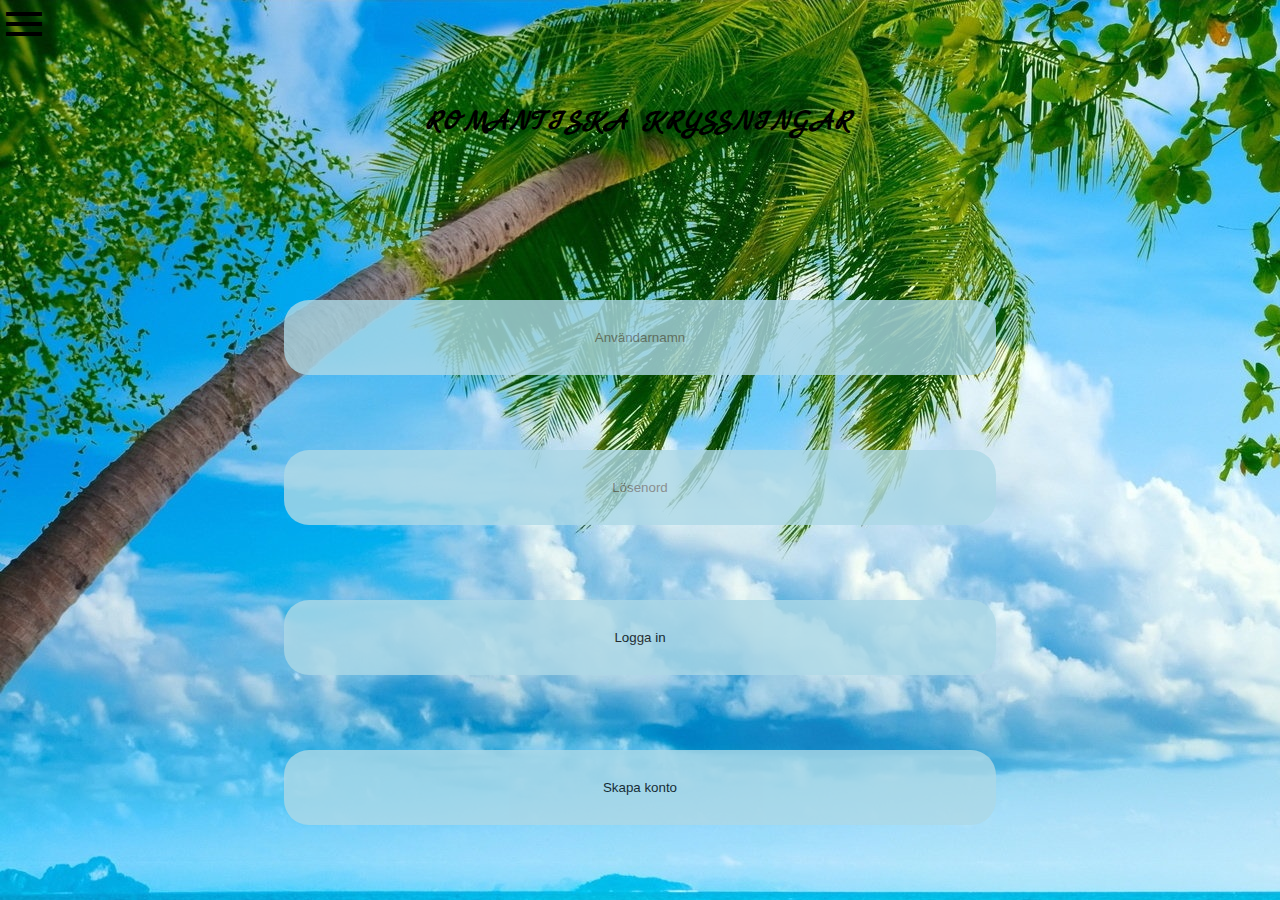
<file: site/index.html>
<!DOCTYPE html>
<html lang="en">
<head>
    <meta charset="UTF-8">
    <meta name="viewport" content="width=device-width, initial-scale=1.0">
    <title>Romantisk kryssning</title>
    <link rel="stylesheet" href="css/site.css">
    <link href="https://fonts.googleapis.com/icon?family=Material+Icons"
    rel="stylesheet">
    <link href="https://fonts.googleapis.com/css?family=Marck+Script|Source+Sans+Pro" rel="stylesheet">
</head>
<body>
    <div class="container">
        <div class="menu">
            <i class="material-icons" onclick="toggleMenu()">close</i>
            <ul>
                <li><a href="a.html">Våra resemål</a></li>
                <li><a href="a.html">Mer om oss</a></li>
                <li><a href="a.html">Romantiska bussresor</a></li>
                <li><a href="a.html">Kontakta oss</a></li>
            </ul>
            <div class="businessman">
                <img src="img/businessman.jpg" alt="Företagets ägare">
            </div>
            <div class="text">
                <p> Bert Karlsson grundade företaget år 1991 efter att ha blivit inspirerad efter en kryssning över Atlanten. Nu, 27 år senare åker tusentals människor varje år på våra kryssningar över hela världen. </p>
            </div>
        </div>
        <main> 
            <i class="material-icons" onclick="toggleMenu()">menu</i>
            <div class="logo">
                <h3>ROMANTISKA KRYSSNINGAR</h3>
            </div>
            <input class="username" type="" placeholder="Användarnamn">
            <input class="password" placeholder="Lösenord"type="password">
            <button class="signin">Logga in</button>
            <button class="noaccount">Skapa konto</button>
        </main>
    </div>
    <script src="js/menu.js"></script>
</body>
</html>
</file>
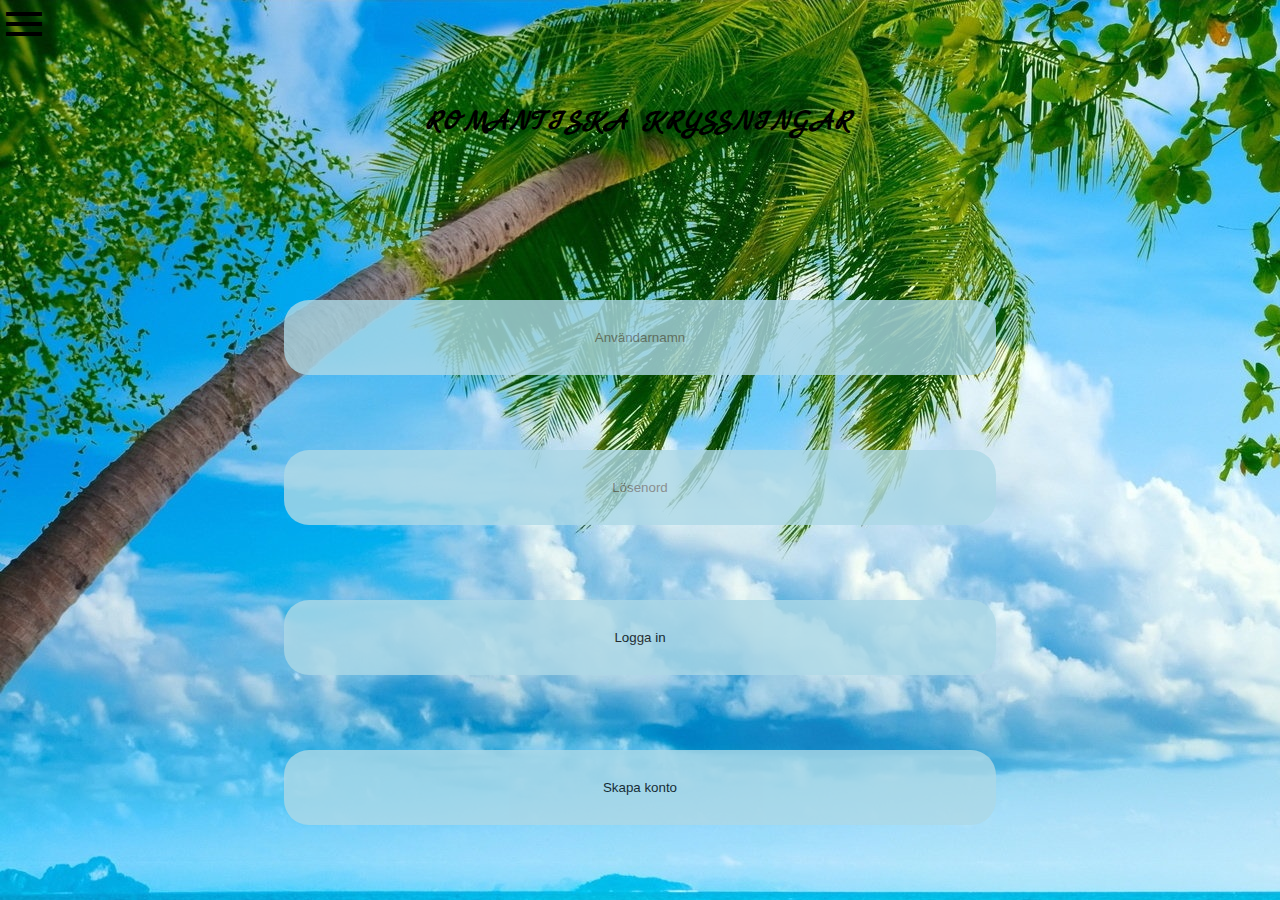
<file: site/public/index.html>
<!DOCTYPE html>
<html lang="en">
<head>
    <meta charset="UTF-8">
    <meta name="viewport" content="width=device-width, initial-scale=1.0">
    <title>Romantisk kryssning</title>
    <link rel="stylesheet" href="css/site.css">
    <link href="https://fonts.googleapis.com/icon?family=Material+Icons"
    rel="stylesheet">
    <link href="https://fonts.googleapis.com/css?family=Marck+Script|Source+Sans+Pro" rel="stylesheet">
</head>
<body>
    <div class="container">
        <div class="menu">
    <i class="material-icons" onclick="toggleMenu()">close</i>
    <ul>
        <li><a href="destinations.html">Våra resor</a></li>
        <li><a href="galleri.html">Galleri</a></li>
        <li><a href="a.html">Mer om oss</a></li>
        <li><a href="a.html">Kontakta oss</a></li>
    </ul>
    <div class="businessman">
        <img src="img/businessman.jpg" alt="Företagets ägare">
    </div>
    <div class="text">
        <p> Bert Karlsson grundade företaget år 1991 efter att ha blivit inspirerad efter en kryssning över Atlanten. Nu, 27 år senare åker tusentals människor varje år på våra kryssningar över hela världen. </p>
    </div>
</div>
<main> 
    <i class="material-icons" onclick="toggleMenu()">menu</i>
    <div class="logo">
        <h3>ROMANTISKA KRYSSNINGAR</h3>
    </div>
    <input class="username" type="" placeholder="Användarnamn">
    <input class="password" placeholder="Lösenord"type="password">
    <button class="signin">Logga in</button>
    <button class="noaccount">Skapa konto</button>
</main>

    </div>
    <script src="js/menu.js"></script>
</body>
</html>
</file>
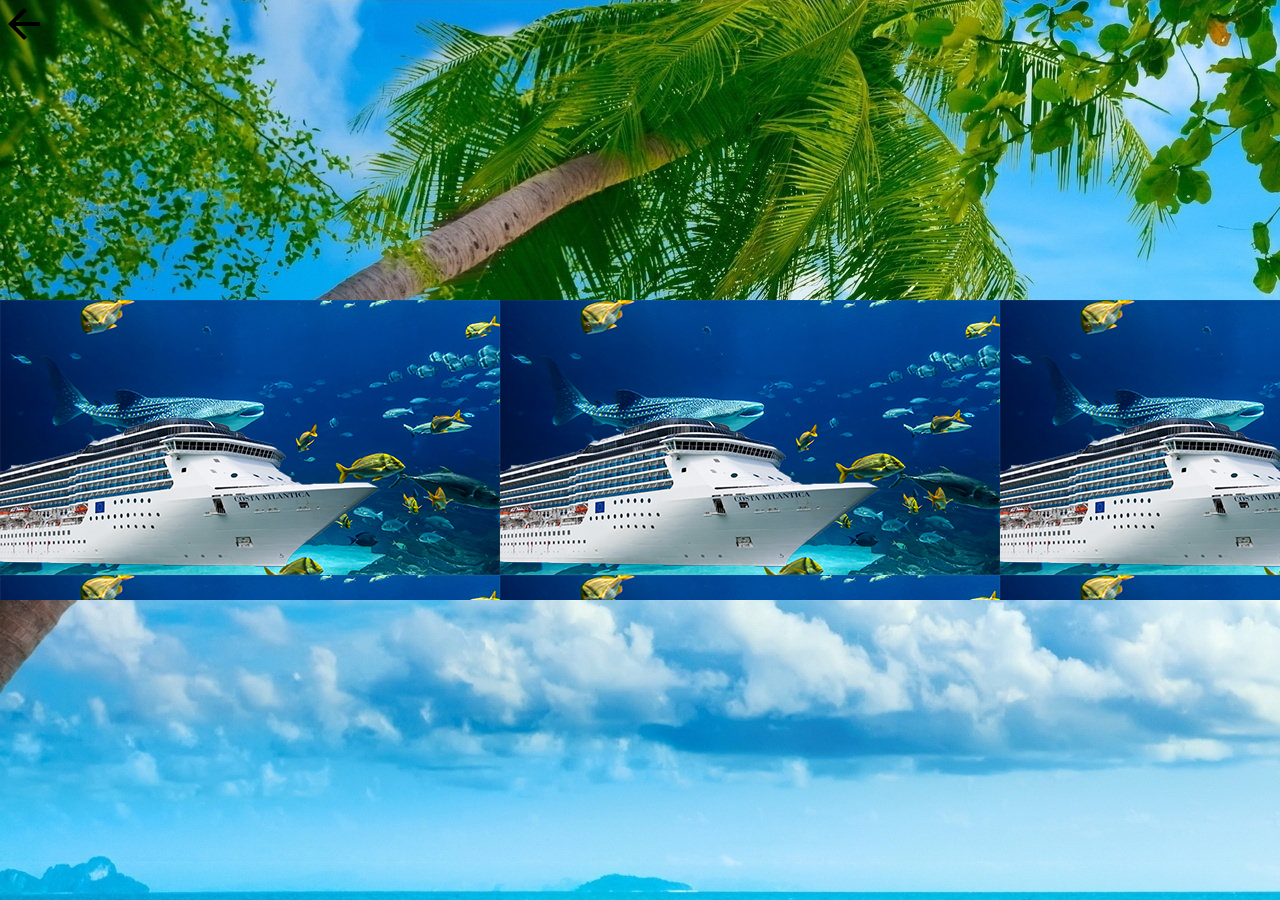
<file: site/public/galleri.html>
<!DOCTYPE html>
<html lang="en">
<head>
    <meta charset="UTF-8">
    <meta name="viewport" content="width=device-width, initial-scale=1.0">
    <title>Romantisk kryssning</title>
    <link rel="stylesheet" href="css/site.css">
    <link href="https://fonts.googleapis.com/icon?family=Material+Icons"
    rel="stylesheet">
    <link href="https://fonts.googleapis.com/css?family=Marck+Script|Source+Sans+Pro" rel="stylesheet">
</head>
<body>
    <div class="container">
        <a href="index.html"><i class="material-icons">arrow_back</i></a>
<div class="picture">
    
</div>
    </div>
    <script src="js/menu.js"></script>
</body>
</html>
</file>
<file: site/css/site.css>
body{
    margin:0;
    padding:0;
    margin-top: 0;
}

.container {
    background-image: url(../img/tropical_island_edit.png);
    width: 100vw;
    height: 100vh;
    display: grid;
    grid-template-columns: repeat(9,1fr);
    grid-template-rows: repeat(12,1fr);
    width: 100vw;
    height: 100vh;
}

main {
    display: grid;
    grid-template-columns: inherit;
    grid-template-rows: inherit;
    width: 100vw;
    height: 100vh;
}

.menu{
    width: 80vw;
    height: 100vh;
    position: absolute;
    background: lightblue;
    display: grid;
    grid-template-columns: repeat(10,1fr);
    grid-template-rows: repeat(10,1fr);
    opacity: 0.95;
    display: none;
    z-index: 99;
}

.show {
    display: block;
}

.businessman {
    grid-column: 2/6;
    grid-row: 8/12;
}


i.material-icons {
    font-size: 3em;
    color: black;
}

.logo {
    grid-row: 2/4;
    grid-column: 3/8;
    background-image: url(../img/logo.png);
    text-align: center;
    font-family: 'Source Sans Pro', sans-serif;
    font-family: 'Marck Script', cursive;
    font-size: 25px;

}

.username {
    grid-row: 5/6;
    grid-column: 3/8;
    text-align: center;
    border-radius: 25px;
    border: none;
    background-color: lightblue;
    opacity: 0.8;
}

.password {
    grid-row: 7/8 ;
    grid-column: 3/8;
    text-align: center;
    border-radius: 25px;
    border: none;
    background-color: lightblue;
    opacity: 0.8;
}

.signin {
    grid-row: 9/10;
    grid-column: 3/8;
    border-radius: 25px;
    border: none;
    background-color: lightblue;
    opacity: 0.8;
    
}

.noaccount {
    grid-row: 11/12;
    grid-column: 3/8;
    border-radius: 25px;
    border: none;
    background-color: lightblue;
    opacity: 0.8;
}

ul li {
    font-size: 25px;
}



.karibien {
    grid-row: 3/5;
    grid-column: 3/8;
    background-color: blue;
    border-radius: 65px;
    text-align: center;
    padding-top: 30px; 
    font-size: 20px;
    border: 2px solid lightblue;
}

.atlanten {
    grid-row: 6/8;
    grid-column: 3/8;
    background-color: blue;
    border-radius: 65px;
    text-align: center;
    padding-top: 30px; 
    font-size: 20px;
    border: 2px solid lightblue;
}

.maldiverna {
    grid-row: 9/11;
    grid-column: 3/8;
    background-color: blue;
    border-radius: 65px;
    text-align: center;
    padding-top: 30px; 
    font-size: 20px;
    border: 2px solid lightblue;
}

.picture {
    grid-row: 5/9;
    grid-column: 1/10;
    background-image: url(../img/photoshop.jpg);
}



@media only screen and (min-device-width:900px) {
   .container {
    background-image: url(../img/tropical_island.jpg);
    width: 100vw;
    height: 100vh;
    }
    .logo {
        grid-row: 2/4;
        grid-column: 3/8;
        background-image: none;
        text-align: center;
        font-family: 'Source Sans Pro', sans-serif;
        font-family: 'Marck Script', cursive;
        font-size: 25px;
    
    }
    
}
</file>
<file: site/public/css/site.css>
body{
    margin:0;
    padding:0;
    margin-top: 0;
}

.container {
    background-image: url(../img/tropical_island_edit.png);
    width: 100vw;
    height: 100vh;
    display: grid;
    grid-template-columns: repeat(9,1fr);
    grid-template-rows: repeat(12,1fr);
    width: 100vw;
    height: 100vh;
}

main {
    display: grid;
    grid-template-columns: inherit;
    grid-template-rows: inherit;
    width: 100vw;
    height: 100vh;
}

.menu{
    width: 80vw;
    height: 100vh;
    position: absolute;
    background: lightblue;
    display: grid;
    grid-template-columns: repeat(10,1fr);
    grid-template-rows: repeat(10,1fr);
    opacity: 0.95;
    display: none;
    z-index: 99;
}

.show {
    display: block;
}

.businessman {
    grid-column: 2/6;
    grid-row: 8/12;
}


i.material-icons {
    font-size: 3em;
    color: black;
}

.logo {
    grid-row: 2/4;
    grid-column: 3/8;
    background-image: url(../img/logo.png);
    text-align: center;
    font-family: 'Source Sans Pro', sans-serif;
    font-family: 'Marck Script', cursive;
    font-size: 25px;

}

.username {
    grid-row: 5/6;
    grid-column: 3/8;
    text-align: center;
    border-radius: 25px;
    border: none;
    background-color: lightblue;
    opacity: 0.8;
}

.password {
    grid-row: 7/8 ;
    grid-column: 3/8;
    text-align: center;
    border-radius: 25px;
    border: none;
    background-color: lightblue;
    opacity: 0.8;
}

.signin {
    grid-row: 9/10;
    grid-column: 3/8;
    border-radius: 25px;
    border: none;
    background-color: lightblue;
    opacity: 0.8;
    
}

.noaccount {
    grid-row: 11/12;
    grid-column: 3/8;
    border-radius: 25px;
    border: none;
    background-color: lightblue;
    opacity: 0.8;
}

ul li {
    font-size: 25px;
}



.karibien {
    grid-row: 3/5;
    grid-column: 3/8;
    background-color: blue;
    border-radius: 65px;
    text-align: center;
    padding-top: 30px; 
    font-size: 20px;
    border: 2px solid lightblue;
}

.atlanten {
    grid-row: 6/8;
    grid-column: 3/8;
    background-color: blue;
    border-radius: 65px;
    text-align: center;
    padding-top: 30px; 
    font-size: 20px;
    border: 2px solid lightblue;
}

.maldiverna {
    grid-row: 9/11;
    grid-column: 3/8;
    background-color: blue;
    border-radius: 65px;
    text-align: center;
    padding-top: 30px; 
    font-size: 20px;
    border: 2px solid lightblue;
}

.picture {
    grid-row: 5/9;
    grid-column: 1/10;
    background-image: url(../img/photoshop.jpg);
}



@media only screen and (min-device-width:900px) {
   .container {
    background-image: url(../img/tropical_island.jpg);
    width: 100vw;
    height: 100vh;
    }
    .logo {
        grid-row: 2/4;
        grid-column: 3/8;
        background-image: none;
        text-align: center;
        font-family: 'Source Sans Pro', sans-serif;
        font-family: 'Marck Script', cursive;
        font-size: 25px;
    
    }
    
}
</file>
